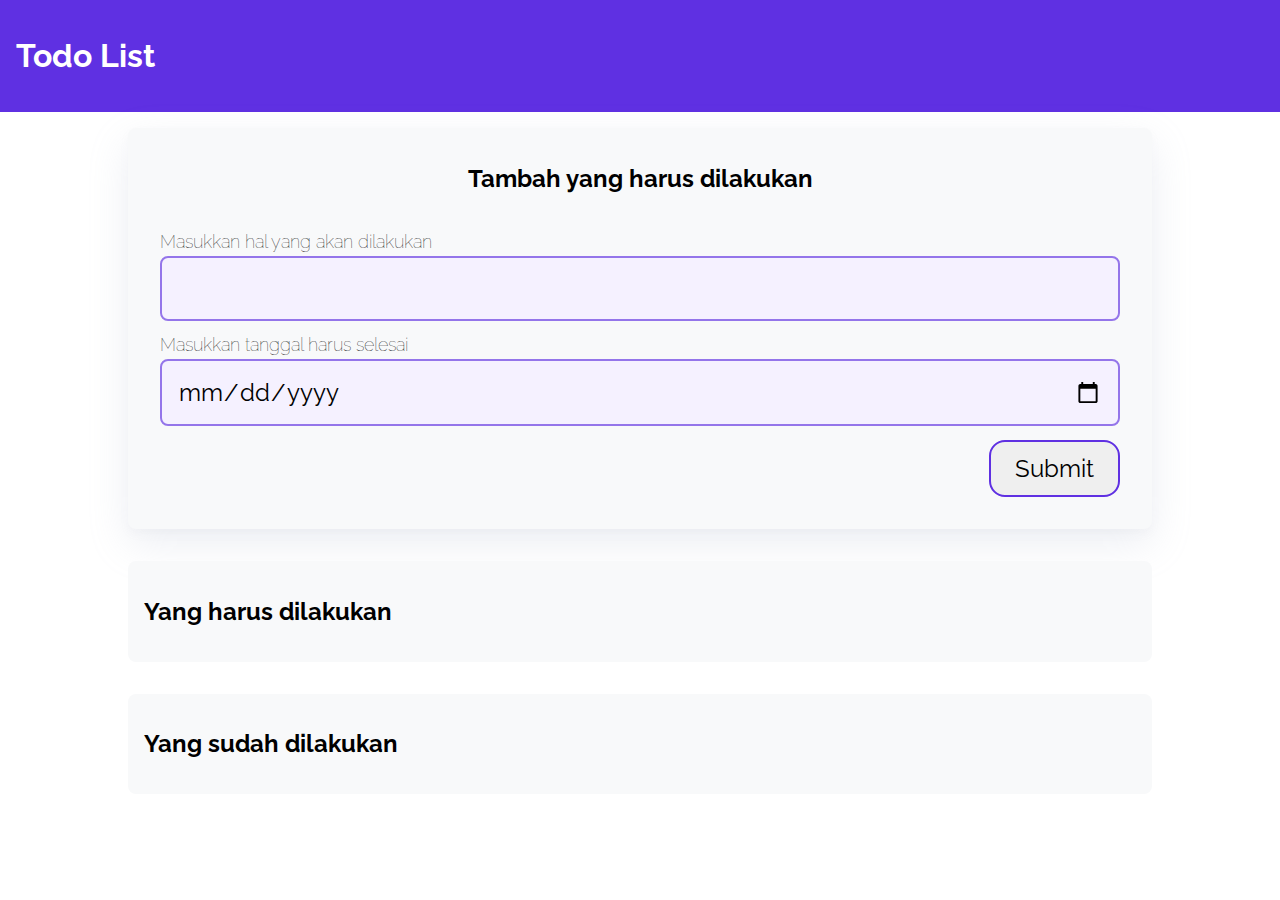
<file: 01.dasar pemweb/a315-web-pemula-labs-dom-manipulation-edit/index.html>
<!DOCTYPE html>
<html lang="en">
<head>
  <meta charset="UTF-8">
  <meta http-equiv="X-UA-Compatible" content="IE=edge">
  <meta name="viewport" content="width=device-width, initial-scale=1.0">
  
  <title>Todo Apps</title>
  <link rel="stylesheet" href="css/style.css">
</head>
<body>
<header>
  <h1>Todo List</h1>
</header>

<div class="wrapper">
  <div class="container bg-white shadow" id="add-todo">
    <h2 class="container-header text-center">Tambah yang harus dilakukan</h2>
    <form class="form" action="#" id="form">
      <div class="form-group form-title">
        <label for="title">Masukkan hal yang akan dilakukan</label>
        <input type="text" id="title" name="title" required>
      </div>
      <div class="form-group form-title">
        <label for="date">Masukkan tanggal harus selesai</label>
        <input type="date" id="date" name="date" required>
      </div>
      <input type="submit" value="Submit" name="Submit" class="btn-submit">
    </form>
  </div>
  
  <div class="container">
    <h2 class="container-header">Yang harus dilakukan</h2>
    <div class="list-item" id="todos">
    </div>
  </div>
  
  <div class="container">
    <h2 class="container-header">Yang sudah dilakukan</h2>
    <div class="list-item" id="completed-todos">
    </div>
  </div>
</div>

<script src="js/script.js" type="text/javascript"></script>

</body>
</html>
</file>
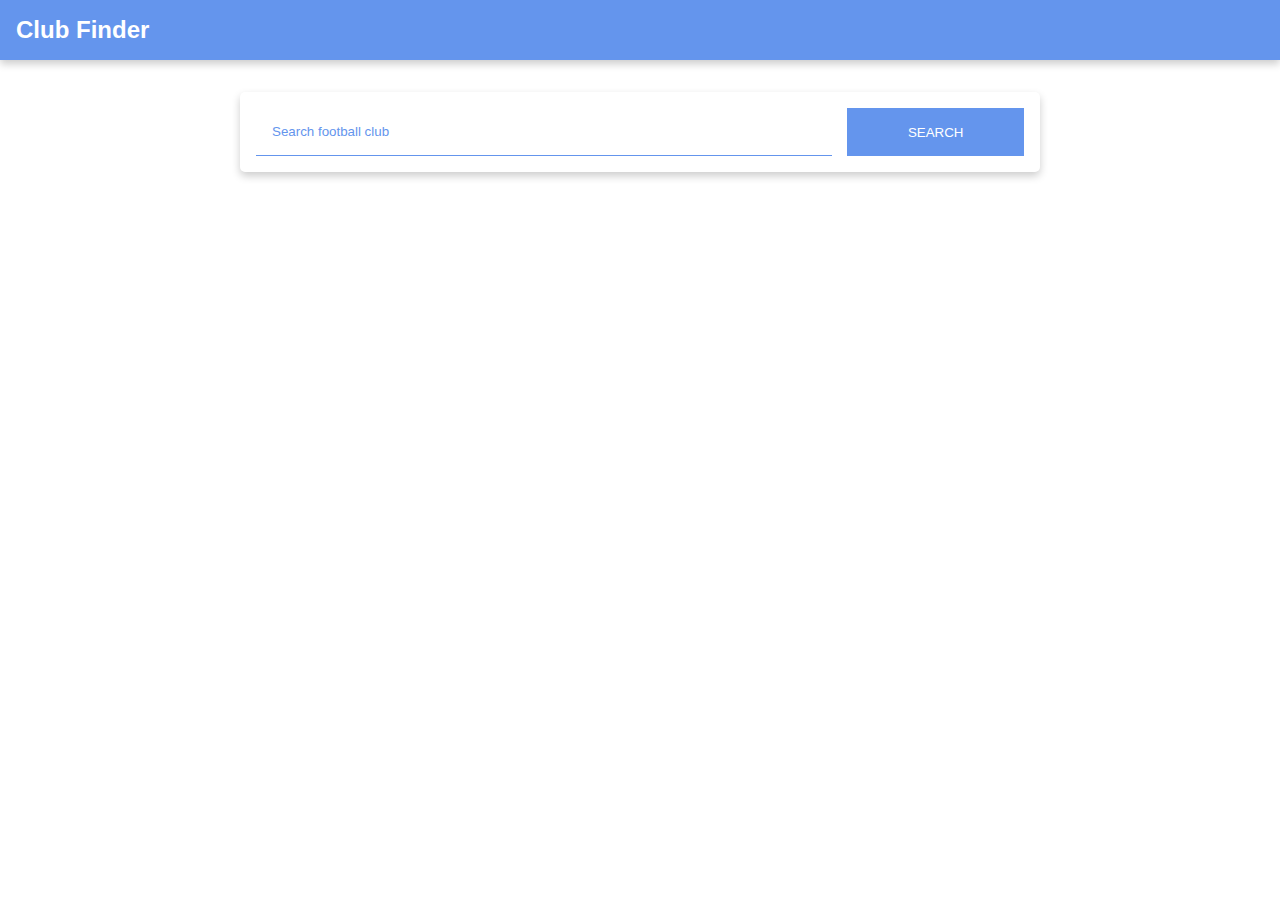
<file: 02.fundamental front end/ClubFinder/index.html>
<!DOCTYPE html>
<html lang="en">
<head>
  <meta charset="UTF-8">
  <meta name="viewport" content="width=device-width, initial-scale=1">
  <title>Club Finder</title>
  <link rel="stylesheet" href="src/styles/style.css">
</head>
<body>
<header>
  <div id="appBar" class="app-bar">
    <h2>Club Finder</h2>
  </div>
</header>
<main>
  <div id="search-container" class="search-container">
    <input placeholder="Search football club" id="searchElement" type="search">
    <button id="searchButtonElement" type="submit">Search</button>
  </div>
  <div id="clubList"></div>
</main>

<script src="src/script/data/clubs.js"></script>
<script src="src/script/data/data-source.js"></script>
<script src="src/script/view/main.js"></script>
<script src="app.js"></script>
</body>
</html>
</file>
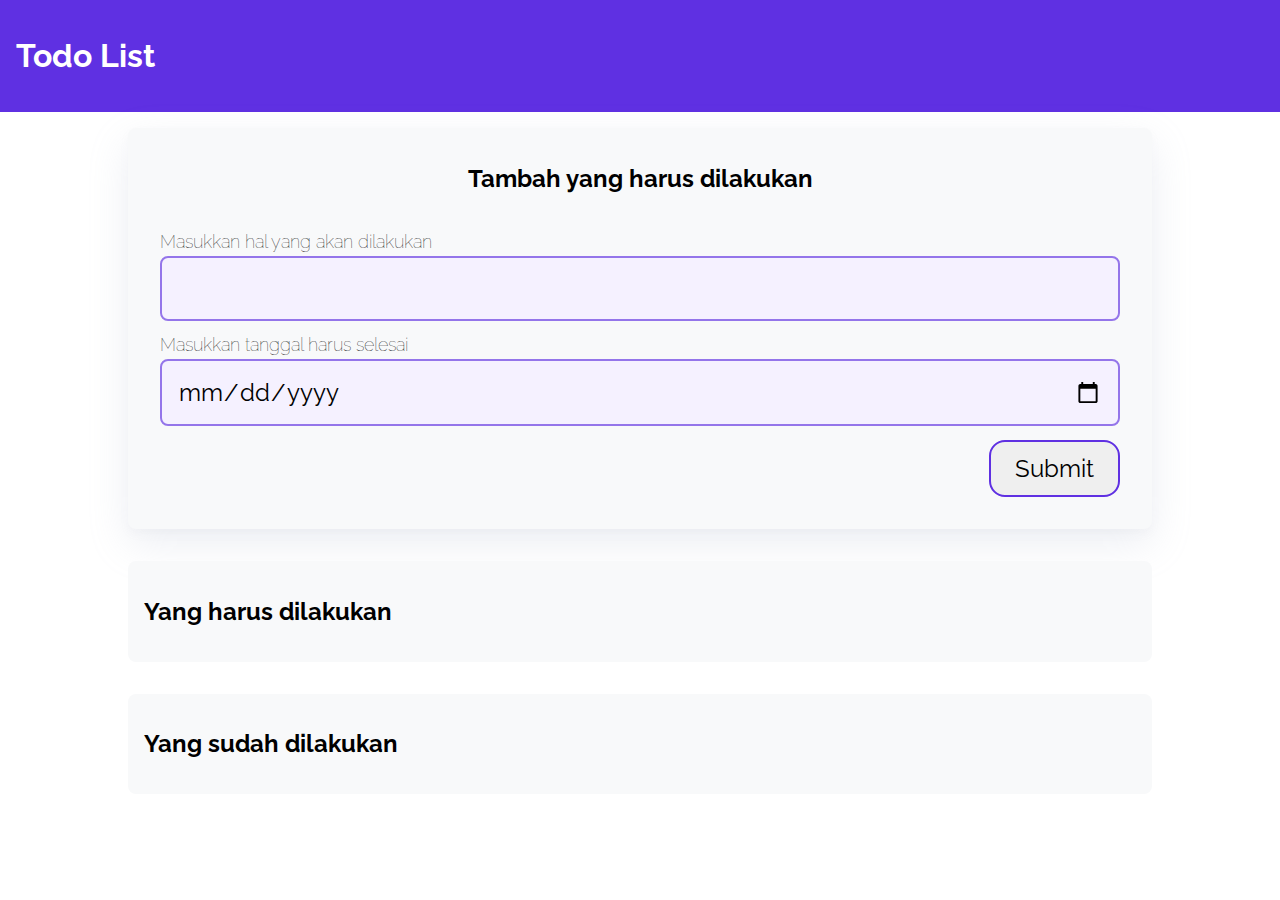
<file: 01.dasar pemweb/to do list/todoapps/index.html>
<!DOCTYPE html>
<html lang="en">

<head>
  <meta charset="UTF-8">
  <meta http-equiv="X-UA-Compatible" content="IE=edge">
  <meta name="viewport" content="width=device-width, initial-scale=1.0">
  <title>Todo Apps</title>
  <link rel="stylesheet" href="css/style.css">

</head>

<body>
  <header>
    <h1>Todo List</h1>
  </header>

  <div class="wrapper">
    <div class="container bg-white shadow" id="add-todo">
      <h2 class="container-header text-center">Tambah yang harus dilakukan</h2>
      <form class="form" action="#" id="form">
        <div class="form-group form-title">
          <label for="title">Masukkan hal yang akan dilakukan</label>
          <input type="text" id="title" name="title" required>
        </div>
        <div class="form-group form-title">
          <label for="date">Masukkan tanggal harus selesai</label>
          <input type="date" id="date" name="date" required>
        </div>
        <input type="submit" value="Submit" name="Submit" class="btn-submit">
      </form>
    </div>
    <div class="container">
      <h2 class="container-header">Yang harus dilakukan</h2>
      <div class="list-item" id="todos">
      </div>
    </div>
    <div class="container">
      <h2 class="container-header">Yang sudah dilakukan</h2>
      <div class="list-item" id="completed-todos">
      </div>
    </div>
  </div>
  <script src="js/script.js"></script>
</body>

</html>
</file>
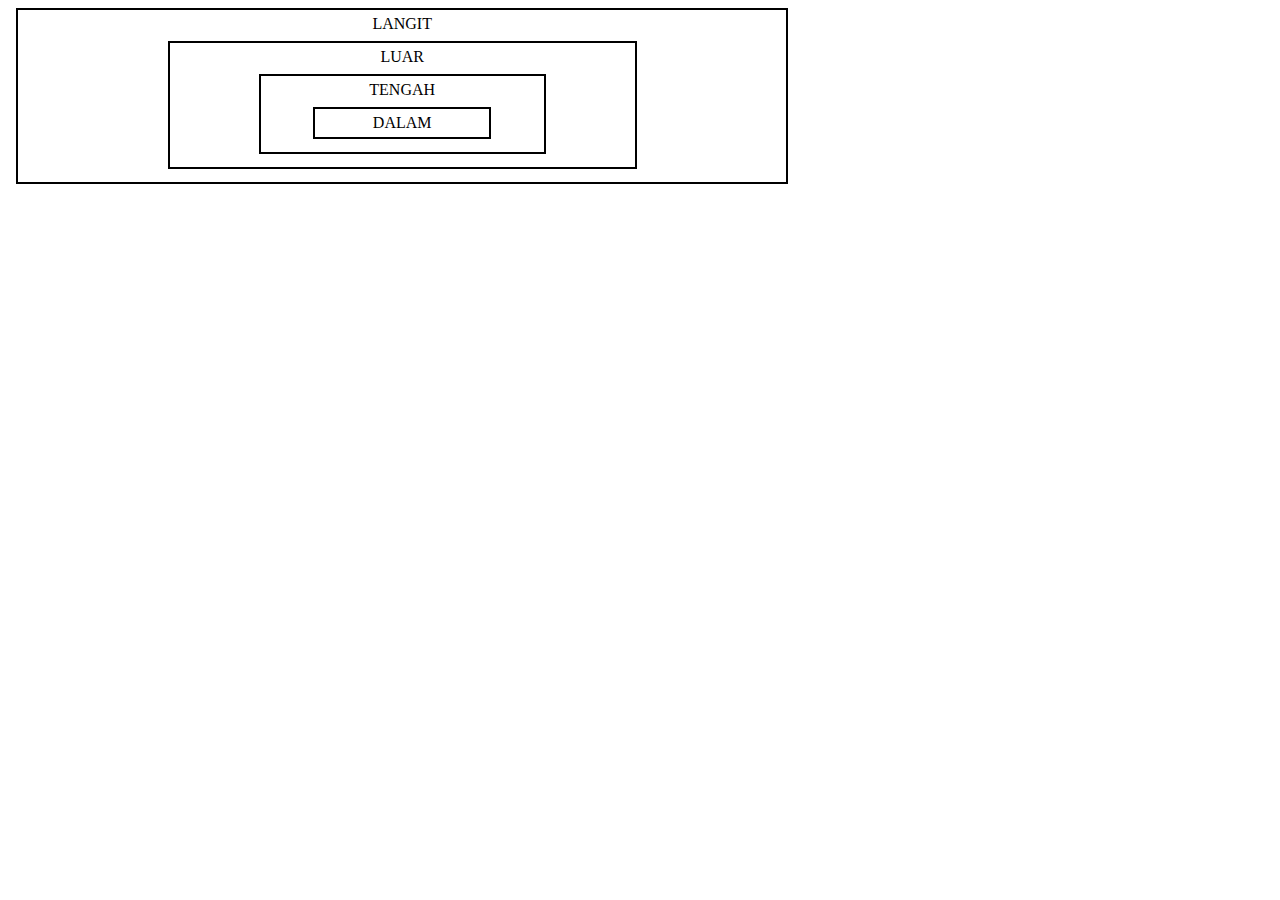
<file: 01.dasar pemweb/bubbling/capturing.html>
<!DOCTYPE html>
<html lang="en">

<head>
    <title>Capturing World</title>
    <style>
        body * {
            margin: 8px;
            padding: 5px;
            border: 2px solid black;
            width: 60%;
        }
    </style>
</head>

<body>
    <div align="center" id="langit">
        LANGIT
        <div align="center" id="luar">
            LUAR
            <div align="center" id="tengah">
                TENGAH
                <div align="center" id="dalam">
                    DALAM
                </div>
            </div>
        </div>
    </div>

    <script>
        const divs = document.getElementsByTagName('div');
        for (let el of divs) {
            el.addEventListener('click', function () {
                alert('ELEMEN ' + el.getAttribute('id').toUpperCase());
            }, true);
        }
    </script>
</body>

</html>
</file>
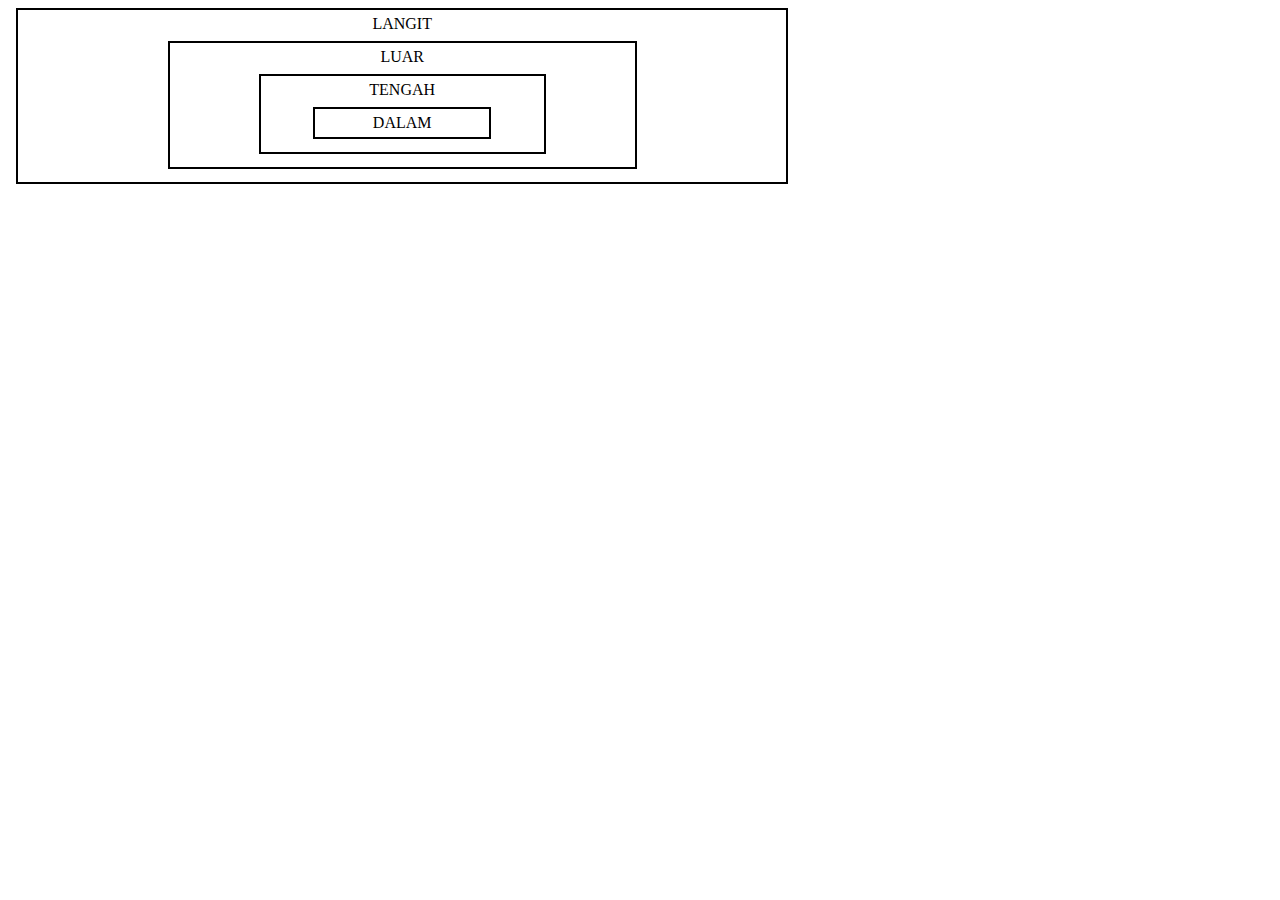
<file: 01.dasar pemweb/bubbling/home.html>
<!DOCTYPE html>
<html lang="en">

<head>
    <title>Bubbling World</title>
    <style>
        body * {
            margin: 8px;
            padding: 5px;
            border: 2px solid black;
            width: 60%;
        }
    </style>
</head>

<body>
    <div onclick="alert('ELEMEN LANGIT')" align="center">
        LANGIT
        <div onclick="alert('ELEMEN LUAR')" align="center">
            LUAR
            <div onclick="alert('ELEMEN TENGAH')" align="center">
                TENGAH
                <div onclick="alert('ELEMEN DALAM')" align="center">
                    DALAM
                </div>
            </div>
        </div>
    </div>
</body>

</html>
</file>
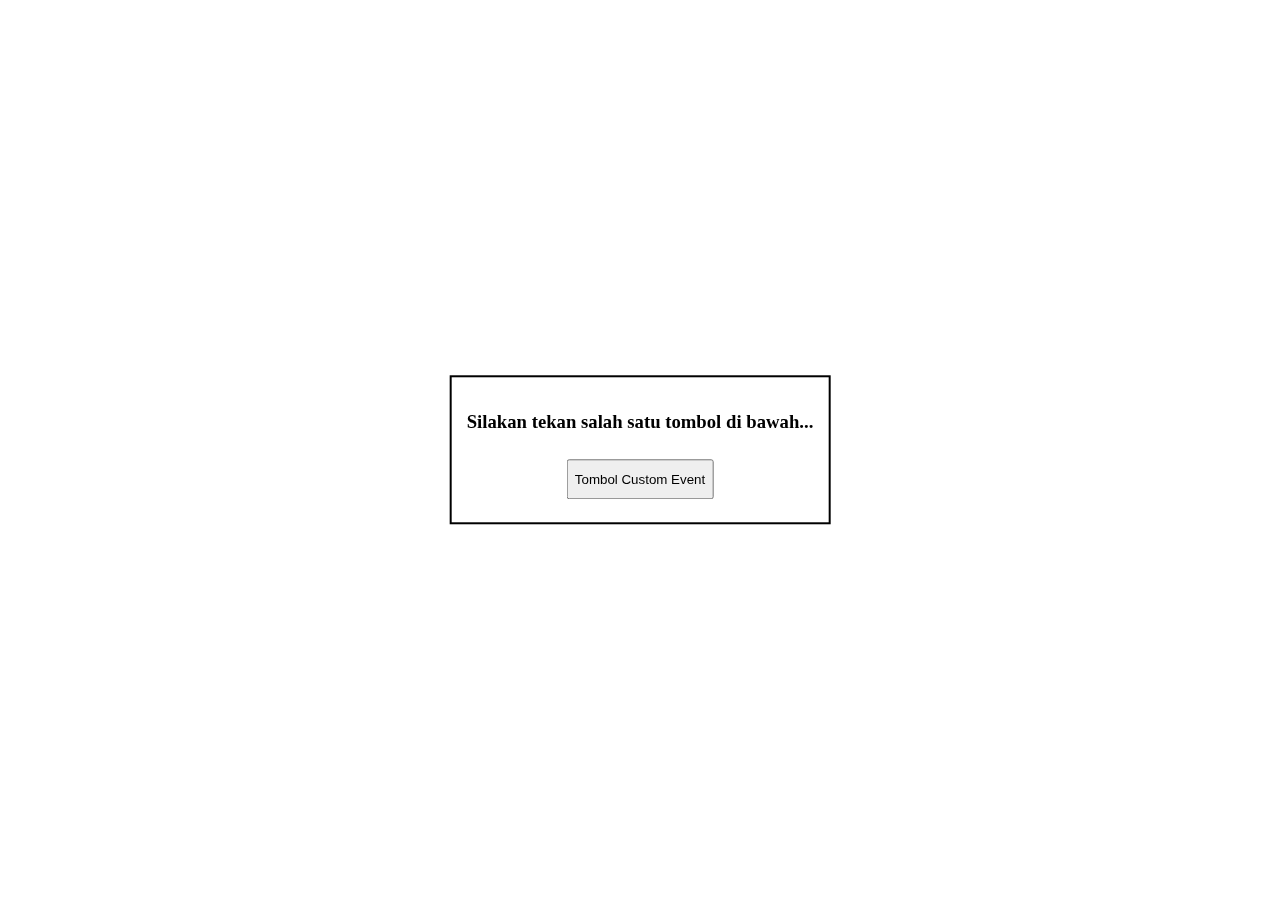
<file: 01.dasar pemweb/custom event/custom-event.html>
<!DOCTYPE html>
<html lang="en">

<head>
    <meta charset="UTF-8">
    <meta http-equiv="X-UA-Compatible" content="IE=edge">
    <meta name="viewport" content="width=device-width, initial-scale=1.0">
    <title>event Document</title>
    <script type="text/javascript" src="script.js"></script>
    <link rel="stylesheet" href="style.css">
</head>

<body>
    <div class="buttons" align="center">
        <h3 id="caption">Silakan tekan salah satu tombol di bawah...</h3>
        <button class="button" id="tombol">Tombol Custom Event</button>

    </div>

    <script>
        const changeCaption = new Event('changeCaption');

        window.addEventListener('load', function () {
            const tombol = document.getElementById('tombol');

            tombol.addEventListener('changeCaption', customEventHandler);
            tombol.addEventListener('click', function () {
                tombol.dispatchEvent(changeCaption);
            });

        });




        function customEventHandler(ev) {
            console.log('Event ' + ev.type + ' telah dijalankan');
            const caption = document.getElementById('caption');
            caption.innerText = 'Anda telah membangkitkan custom event';
        }
    </script>
</body>

</html>
</file>
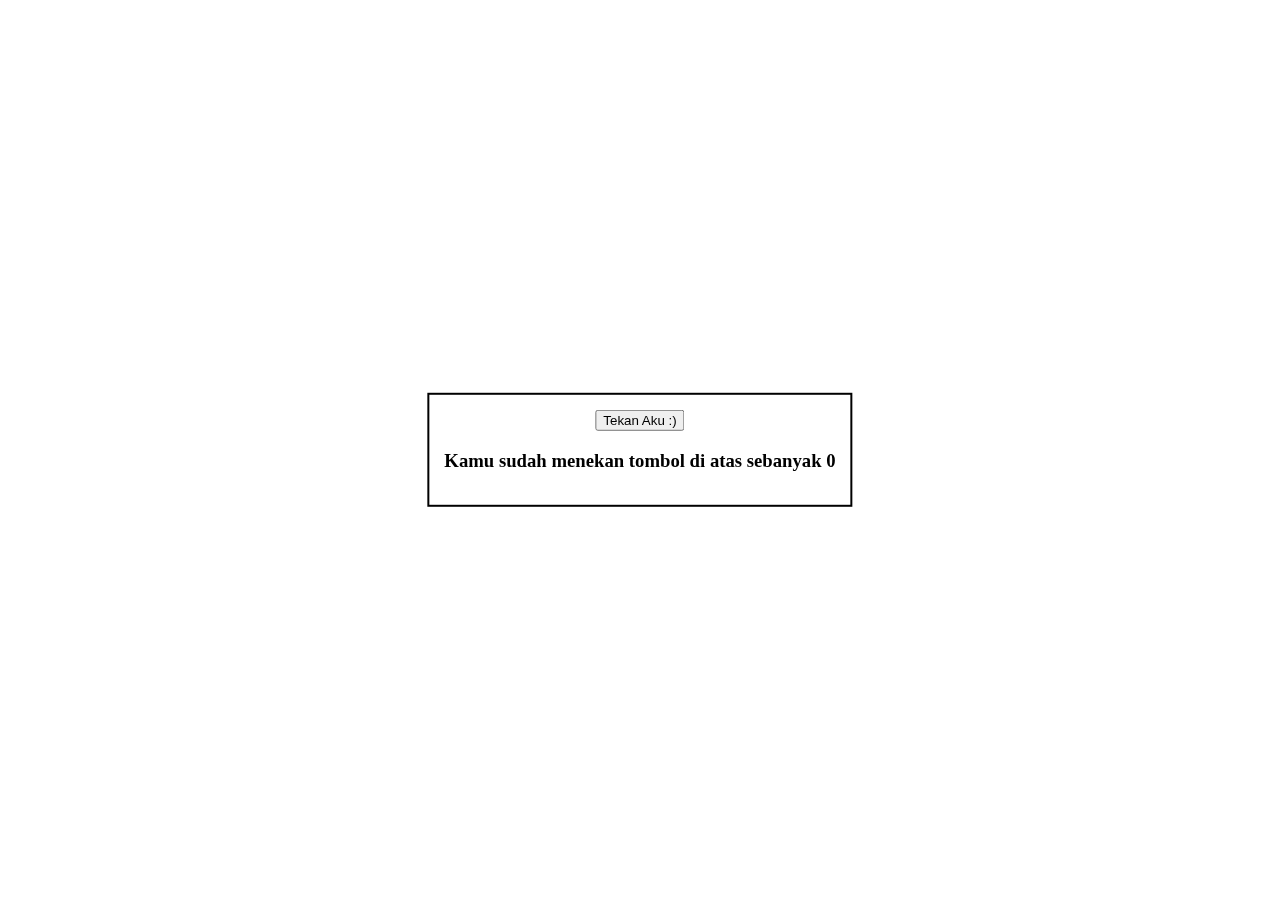
<file: 01.dasar pemweb/event handler dengan add EventListener/home.html>
<!DOCTYPE html>
<html>

<head>
    <title>Event World</title>

    <style>
        .contents {
            position: fixed;
            top: 50%;
            left: 50%;
            transform: translate(-50%, -50%);
            border: 2px solid black;
            padding: 15px;
        }

        #generateButton {
            margin-top: 5px;
            margin-bottom: 15px;
            ;
        }
    </style>
    <script type="text/javascript" src="index.js"></script>
</head>

<body>
    <div class="contents" align="center" hidden>
        <button id="incrementButton">Tekan Aku :)</button>
        <h3>Kamu sudah menekan tombol di atas sebanyak <span id="count">0</span></h3>
    </div>

    <script>
        //document.body.onload = welcome;
        //document.getElementById('incrementButton').onclick = increment;
        window.addEventListener('load', welcome);
        document.getElementById('incrementButton').addEventListener('click', increment);
    </script>
</body>

</html>
</file>
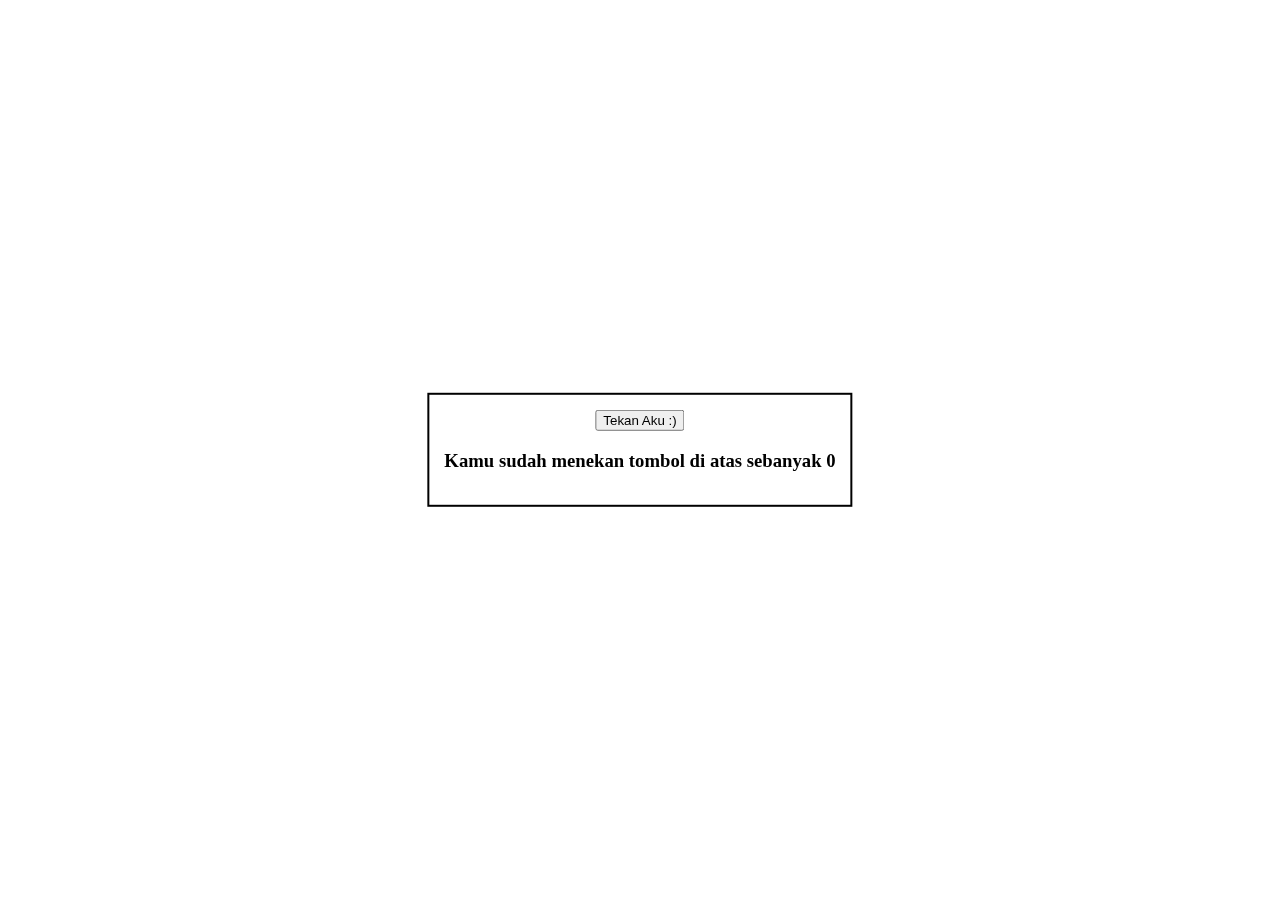
<file: 01.dasar pemweb/event handler inline/home.html>
<!DOCTYPE html>
<html>

<head>
    <title>Event World</title>

    <style>
        .contents {
            position: fixed;
            top: 50%;
            left: 50%;
            transform: translate(-50%, -50%);
            border: 2px solid black;
            padding: 15px;
        }

        #generateButton {
            margin-top: 5px;
            margin-bottom: 15px;
            ;
        }
    </style>
    <script type="text/javascript" src="index.js"></script>
</head>

<body onload="welcome();">
    <div class="contents" align="center" hidden>
        <button id="incrementButton" onclick="increment()">Tekan Aku :)</button>
        <h3>Kamu sudah menekan tombol di atas sebanyak <span id="count">0</span></h3>
    </div>

    <script>
        //document.body.onload = welcome;
        //document.getElementById('incrementButton').onclick = increment;
    </script>
</body>

</html>
</file>
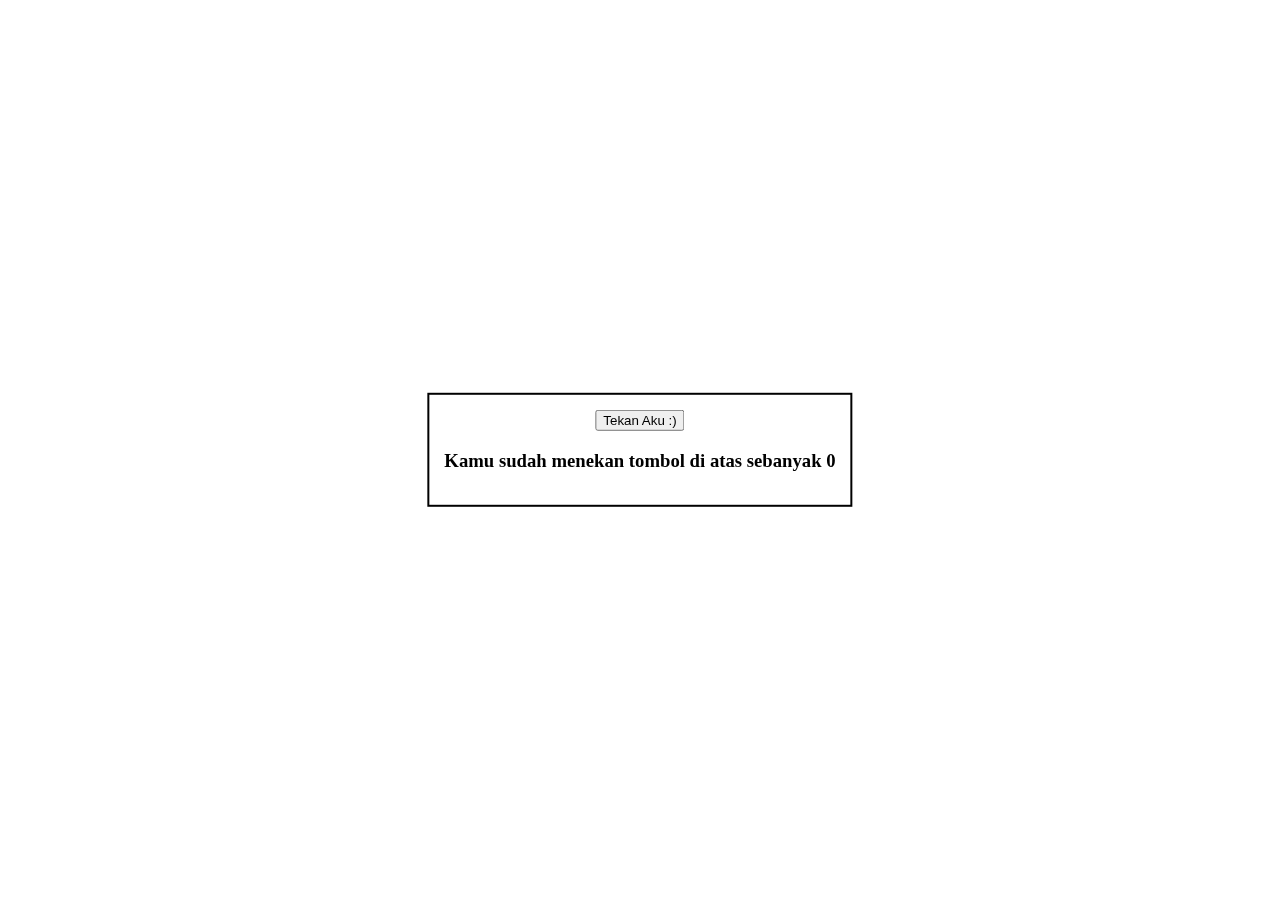
<file: 01.dasar pemweb/event handler on click/home.html>
<!DOCTYPE html>
<html>

<head>
    <title>Event World</title>

    <style>
        .contents {
            position: fixed;
            top: 50%;
            left: 50%;
            transform: translate(-50%, -50%);
            border: 2px solid black;
            padding: 15px;
        }

        #generateButton {
            margin-top: 5px;
            margin-bottom: 15px;
            ;
        }
    </style>
    <script type="text/javascript" src="main.js"></script>
</head>

<body>
    <div class="contents" align="center" hidden>
        <button id="incrementButton">Tekan Aku :)</button>
        <h3>Kamu sudah menekan tombol di atas sebanyak <span id="count">0</span></h3>
    </div>

    <script>
        document.body.onload = welcome;
        document.getElementById('incrementButton').onclick = increment;
    </script>
</body>

</html>
</file>
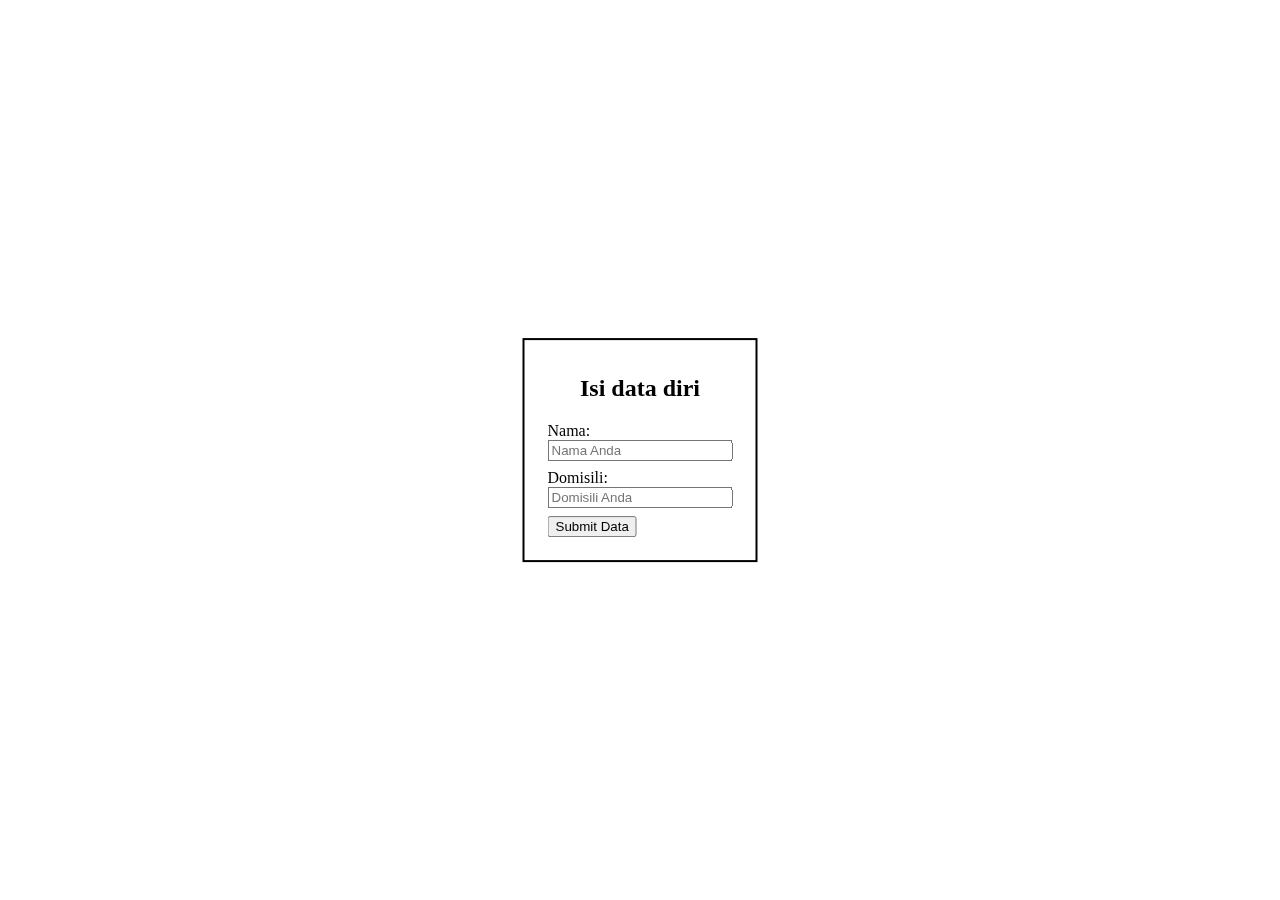
<file: 01.dasar pemweb/form event/home.html>
<!DOCTYPE html>
<html>

<head>
    <title>Form World</title>
    <style>
        .contents {
            position: fixed;
            top: 50%;
            left: 50%;
            transform: translate(-50%, -50%);
            border: 2px solid black;
            padding: 15px;
        }

        .form-element {
            margin: 8px;
            text-align: left;
        }
    </style>
</head>

<body>
    <div class="contents">
        <h2 align="center">Isi data diri</h2>
        <div class="formContent">
            <form id="formDataDiri">
                <div class="form-element">
                    <label for="inputNama">Nama:</label><br>
                    <input type="text" id="inputNama" name="nama" placeholder="Nama Anda" required><br>
                </div>
                <div class="form-element">
                    <label for="inputDomisili">Domisili:</label><br>
                    <input type="text" id="inputDomisili" name="domisili" placeholder="Domisili Anda" required><br>
                </div>
                <div class="form-element">
                    <input type="submit" value="Submit Data">
                </div>
            </form>
        </div>
    </div>
    <script>
        const submitAction = document.getElementById('formDataDiri');

        submitAction.addEventListener('submit', function (event) {
            const inputNama = document.getElementById('inputNama').value;
            const inputDomisili = document.getElementById('inputDomisili').value;
            const hiddenMessage = 'Halo ' + inputNama + ', bagaimana cuacanya di ' + inputDomisili + '?';

            document.getElementById('messageAfterSubmit').innerText = hiddenMessage;
            event.preventDefault();
        });
    </script>
</body>

</html>
</file>
<file: 01.dasar pemweb/a315-web-pemula-labs-dom-manipulation-edit/css/style.css>
@import url('https://fonts.googleapis.com/css2?family=Raleway&display=swap');

*, *::before, *::after {
    box-sizing: border-box;
}

html, body {
    font-family: Raleway, sans-serif;
    margin: 0;
    padding: 0;
    box-sizing: border-box;
}

header {
    background: #5F30E2;
    padding: 16px;
    color: white;
}

.wrapper {
    display: flex;
    flex-direction: column;
    align-items: center;
}

.wrapper .container {
    width: 1024px;
    border-radius: 8px;
    margin: 16px;
    background: #F8F9FA;
    padding: 16px;
    flex-grow: 1;
    height: fit-content;
}

.item {
    border-radius: 16px;
    margin-top: 16px;
    padding: 12px 24px 12px 24px;
    background: white;
    display: flex;
    align-items: center;
}

.item > .inner h2 {
    margin-bottom: unset;
}

.item > .inner p {
    margin-top: 5px;
}


.form {
    display: flex;
    padding: 16px;
    flex-direction: column;
    height: 300px;
    border-radius: 16px;
}

.form-group {
    display: flex;
    flex-direction: column;
}

.form-group label {
    margin-bottom: 4px;
    font-size: 18px;
    font-weight: lighter;
}

.shadow {
    box-shadow: 0 5px 10px rgba(154, 160, 185, .05), 0 15px 40px rgba(166, 173, 201, .2);
}

input[type=text], input[type=date] {
    font-family: Raleway, sans-serif;
    background: #F5F1FF;
    border: 2px solid #9475EA;
    border-radius: 8px;
    padding: 16px;
    box-sizing: border-box;
    margin-bottom: 8px;
    font-size: 24px;
}

.btn-submit {
    width: fit-content;
    font-family: Raleway, sans-serif;
    border-radius: 16px;
    padding: 12px 24px;
    border: 2px solid #5F30E2;
    color: black;
    font-size: 24px;
    margin-top: auto;
    align-self: flex-end;
    cursor: pointer;
}

.btn-submit:hover {
    background: #5F30E2;
    color: white;
}

input[type=text], input[type=date], .btn-submit:focus {
    outline: none;
}

.text-center {
    text-align: center;
}

.form-title {
    margin: auto 0;
}

.check-button {
    background: url('../assets/check-outline.svg');
    background-size: contain;
    width: 40px;
    height: 40px;
    margin-left: auto;
    cursor: pointer;
    border: none;
}

.check-button:hover {
    background: url('../assets/check-solid.svg');
    background-size: contain;
}

.trash-button {
    background: url('../assets/trash-outline.svg');
    background-size: contain;
    width: 40px;
    height: 40px;
    margin-left: 16px;
    cursor: pointer;
    border: none;
}

.trash-button:hover {
    background: url('../assets/trash-fill.svg');
    background-size: contain;
}

.undo-button {
    background: url('../assets/undo-ouline.svg');
    background-size: contain;
    width: 40px;
    height: 40px;
    margin-left: auto;
    cursor: pointer;
    border: none;
}

.undo-button:hover {
    background: url('../assets/undo-ouline.svg');
    background-size: contain;
}

.check-button:focus, .trash-button {
    outline: none;
}

@media only screen and (max-width: 1024px) {
    .wrapper {
        margin: 0;
    }

    .wrapper .container {
        width: 100%;
    }

    .list-item {
        width: 90%;
    }

    .form {
        width: 100%;
    }
}
</file>
<file: 02.fundamental front end/ClubFinder/src/styles/style.css>
@import 'appbar.css';
@import 'clublist.css';
@import 'searchbar.css';

* {
  padding: 0;
  margin: 0;
  box-sizing: border-box;
}

body {
  font-family: sans-serif;
}

main {
  width: 90%;
  max-width: 800px;
  margin: 32px auto;
}
</file>
<file: 01.dasar pemweb/to do list/todoapps/css/style.css>
@import url('https://fonts.googleapis.com/css2?family=Raleway&display=swap');

* {
    box-sizing: border-box;
}

html, body {
    font-family: Raleway, sans-serif;
    margin: 0;
    padding: 0;
    box-sizing: border-box;
}

header {
    background: #5F30E2;
    padding: 16px;
    color: white;
}

.wrapper {
    display: flex;
    flex-direction: column;
    align-items: center;
}

.wrapper .container {
    width: 1024px;
    border-radius: 8px;
    margin: 16px;
    background: #F8F9FA;
    padding: 16px;
    flex-grow: 1;
    height: fit-content;
}


.item {
    border-radius: 16px;
    margin-top: 16px;
    padding: 12px 24px 12px 24px;
    background: white;
    display: flex;
    align-items: center;
}

.item > .inner h2 {
    margin-bottom: unset;
}

.item > .inner p {
    margin-top: 5px;
}

.form {
    display: flex;
    padding: 16px;
    flex-direction: column;
    height: 300px;
    border-radius: 16px;
}

.form-group {
    display: flex;
    flex-direction: column;
}

.form-group label {
    margin-bottom: 4px;
    font-size: 18px;
    font-weight: lighter;
}

.shadow {
    box-shadow: 0 5px 10px rgba(154, 160, 185, .05), 0 15px 40px rgba(166, 173, 201, .2);
}

input[type=text], input[type=date] {
    font-family: Raleway, sans-serif;
    background: #F5F1FF;
    border: 2px solid #9475EA;
    border-radius: 8px;
    padding: 16px;
    box-sizing: border-box;
    margin-bottom: 8px;
    font-size: 24px;
}

.btn-submit {
    width: fit-content;
    font-family: Raleway, sans-serif;
    border-radius: 16px;
    padding: 12px 24px;
    border: 2px solid #5F30E2;
    color: black;
    font-size: 24px;
    margin-top: auto;
    align-self: flex-end;
    cursor: pointer;
}

.btn-submit:hover {
    background: #5F30E2;
    color: white;
}

input[type=text], input[type=date], .btn-submit:focus {
    outline: none;
}

.text-center {
    text-align: center;
}

.form-title {
    margin: auto 0;
}

.check-button {
    width: 40px;
    height: 40px;

    background: url('../assets/check-outline.svg');
    background-size: contain;
    margin-left: auto;
    cursor: pointer;
    border: none;
}

.check-button:hover {
    background: url('../assets/check-solid.svg');
    background-size: contain;
}

.trash-button {
    width: 40px;
    height: 40px;

    background: url('../assets/trash-outline.svg');
    background-size: contain;
    margin-left: 16px;
    cursor: pointer;
    border: none;
}

.trash-button:hover {
    background: url('../assets/trash-fill.svg');
    background-size: contain;
}

.undo-button {
    width: 40px;
    height: 40px;

    background: url('../assets/undo-ouline.svg');
    background-size: contain;
    margin-left: auto;
    cursor: pointer;
    border: none;
}

.undo-button:hover {
    background: url('../assets/undo-ouline.svg');
    background-size: contain;
}

.check-button:focus, .trash-button {
    outline: none;
}


@media only screen and (max-width: 1024px) {
    .wrapper {
        margin: 0;
    }

    .wrapper .container {
        width: 100%;
    }

    .list-item {
        width: 90%;
    }

    .form {
        width: 100%;
    }
}
</file>
<file: 01.dasar pemweb/custom event/style.css>
.buttons {
    position: fixed;
    top: 50%;
    left: 50%;
    transform: translate(-50%, -50%);
    border: 2px solid black;
    padding: 15px;
  }
  
  .button {
    margin: 8px;
    height: 40px;
  }
</file>
